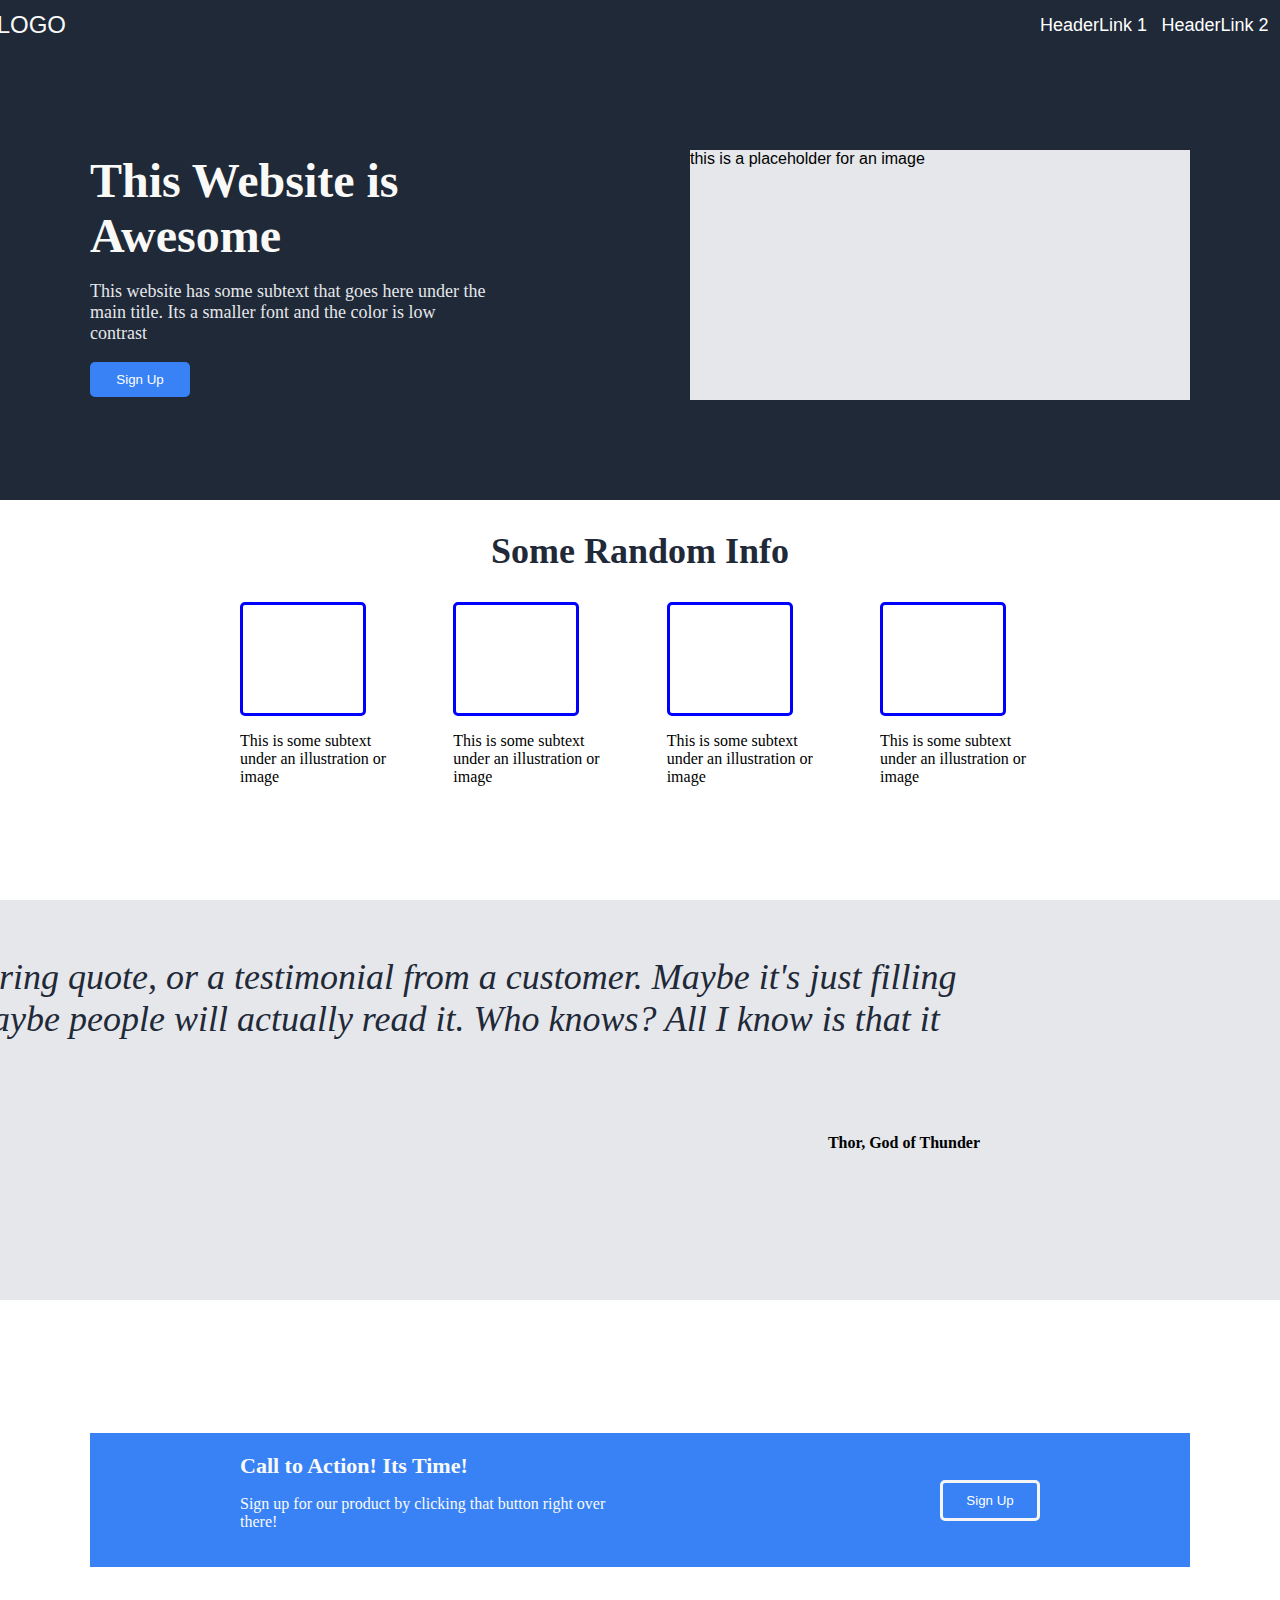
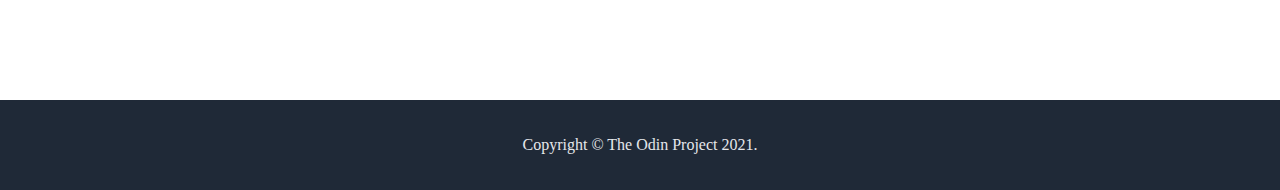
<file: public_html/index.html>
<!DOCTYPE html>
<html>
    <head>
        <title>Landing Page</title>
        <meta charset="UTF-8">
        <meta name="viewport" content="width=device-width, initial-scale=1.0">
        <link rel="stylesheet" href="css/main.css"/>
    </head>
    <body>
        <div class="flex-container">
         <header class = "header">
             <div class="logo" style="color: #F9FAF8; font-size: 24px ">HEADER LOGO</div>
           <!--  <div class="logo"><img src="src" alt="LOGO"/></div>-->
        <nav class="nav-links" style="color: #E5E7EB; font-size: 18px ">
              <a href="#">HeaderLink 1</a>
              <a href="#">HeaderLink 2</a>
              <a href="#">HeaderLink 3</a>
            </nav>
              </header>
             <div class="hero">
                 <div class="text">
        <h2 style="color: #F9FAF8; font-size: 48px; font-weight: 900 " >This Website is Awesome</h2>
        <p style="color: #E5E7EB; font-size: 18px " >This website has some subtext that goes here under the main title. Its a smaller font and the color is low contrast</p>
        <button>Sign Up</button>
        </div>
                 <div class="img">this is a placeholder for an image</div>
        </div>
       </div>
            
        <section class = "flex-container1">
            <h2 style="color: #1F2937; font-size: 36px; font-weight: 900px"> Some Random Info</h2>
            <div claSS="info-group">
            <div class="info">
            <div class="box"></div>
            <p>This is some subtext under an illustration or image</p>
            </div>
            <div class="info">
            <div class="box"></div>
            <p>This is some subtext under an illustration or image</p>
            </div>
            <div class="info">
            <div class="box"></div>
            <p>This is some subtext under an illustration or image</p>
            </div>
            <div class="info">
            <div class="box"></div>
            <p>This is some subtext under an illustration or image</p>
            </div>
            </div>
            </section>
        
        <section class ="flex-container2">
            <div class="testimonial">
                <p class="quote">This is an inspiring quote, or a testimonial from a customer. Maybe it's just filling up space, or maybe people will actually read it. Who knows? All I know is that it looks nice.</p>
                <p class="owner">Thor, God of Thunder</p>
            </div>
            </section>
        <section class ="flex-container3">
            <div class="CTA" >
                <div class="text">
                <h5>Call to Action! Its Time!</h5>
                <p>Sign up for our product by clicking that button right over there!</p>
                </div>
                <button class="one">Sign Up</button>
            </div>
        </section>
            <footer class = footer>
                <p>
                Copyright &#xA9; The Odin Project 2021.
                </p>
            </footer>
         
    </body>
</html>
</file>
<file: public_html/css/main.css>
body {
  margin: 0;   /* removes default */
  padding: 0;
}
.flex-container{
    background-color: #1f2937;
    font-family: 'Roboto', sans-serif;
    display: flex;
    flex-direction: column;
    align-items: center;
    height: 500px;
}
.header{
    display: flex;
    justify-content: space-between;
    width: 1500px;
    height: 80px;
    align-items: center;
}
button {
  background-color: #3882F6;  /* default background */
  color: #fff;             /* text color */
  border: none;
  padding: 10px 20px;
  border-radius: 5px;
  cursor: pointer;
  width: 100px;
}

button:hover {
  background-color: #ff6600; /* hover background */
  color: #ffffff;              /* hover text color */
}

button:active {
  background-color: #cc3300; /* active (clicked) state */
}

.nav-links{
    display: flex;
    width: 350px;
    justify-content: space-between;
}
nav a {
  color: #ffffff; /* normal link color */
  text-decoration: none; /* removes underline if you want */
}

nav a:hover {
  color: #ff6600; /* color on hover */
}

nav a:active {
  color: #cc3300; /* color when clicked */
}

nav a:visited {
  color: #666; /* color for visited links */
}
.hero{
    display: flex;
    align-items: center;
    justify-content: space-between;
    width: 1100px;
}
.text{
    width: 400px;
    font-family: "san serif", Roboto;
    display: flex;
    flex-direction: column;
    gap: 0px;
}
.text h2{
    margin: 0px;
}
.img{
    margin: 100px 0px;
    background-color: #E5E7EB;
    width: 500px;
    height: 250px;
    display: flex;
    
}

.flex-container1{
    display: flex;
    flex-direction: column;
    align-items: center;
    height: 400px;   
}
.info-group{
    display: flex;
    flex-direction: row;
    width: 800px;
    justify-content: space-between;
}
.info{
    display: flex;
    flex-direction: column;
    height: 200px;
    width: 160px;
    
}
.box{
    border: solid blue;
    border-radius: 5px;
    height: 150px;
    width: 120px;
}
.flex-container2{
    background-color: #E5E7EB;
    height: 400px;
}
.testimonial{
    padding: 20px 300px;
    display: flex;
    flex-direction: column;
    align-items: flex-end;
   
}
.quote{
    width: 1200px;
  font-style: italic;
  font-weight: lighter;
  font-size: 36px;
  color: #1f2937;
}
.owner{
    font-weight: bold;
    display: flex;
    
}
.flex-container3{
    display: flex;
    justify-content: center;
    align-items: center;
    height: 400px;
}
.CTA{
    display: flex;
    background-color: #3882f6;
    padding: 20px 150px;
    width: 800px;
    color: #F9FAF8;
    justify-content: space-between;
    align-items: center;
}
.CTA h5{
    margin: 0px;
    font-weight: bold;
    font-size: 22px;
}
.one{
    border: solid whitesmoke;
    border-radius: 5px;
    
}
.footer{
    background-color: #1f2937;
    color: #E5E7EB;
    text-align: center;
    padding: 20px 0px;
}
</file>
